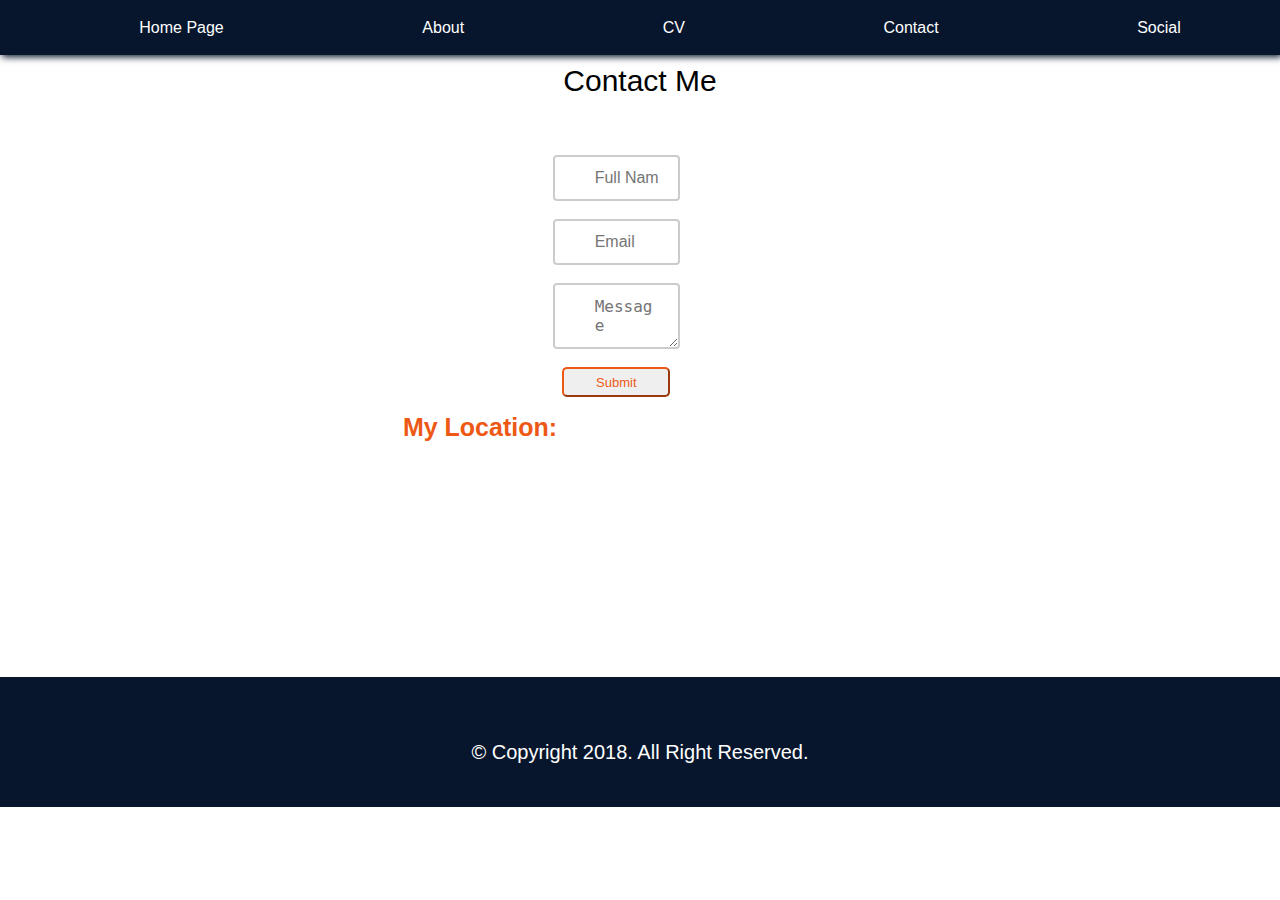
<file: assin/contact.html>
<html>
  <title>Contact</title>
	<head>
		<link rel="stylesheet" type="text/css" href="style.css">
	</head>
	<body>
	<nav>
		<ul>
			<li><a href="index.html">Home Page</a></li>
			<li><a href="about.html">About</a></li>
			<li><a href="cv.html">CV</a></li>
			<li><a href="contact.html">Contact</a></li>
			<li><a href="social.html">Social</a></li>
		</ul>
	</nav>
  <header>
    <a>Contact Me</a>
  </header>
	<section>
		<div class="main">
      <div class="contact_form">
        <form action="#">
          <input class="text_field" type="text" name="full_name" placeholder="Full Name" required></input></br></br>
          <input class="text_field" type="text" name="email" placeholder="Email" required></input></br></br>
          <textarea class="text_field" name="message" placeholder="Message" ></textarea></br></br>
          <button class="btn2">Submit</button>
        </form>
      </div>
	  <center><a class="sub2">My Location:</a></br></br></center>
      <div class="mapouter"><div class="gmap_canvas"><iframe width="653" height="507" id="gmap_canvas" src="https://maps.google.com/maps?q=27.665837582514733 85.37095006627044&t=&z=11&ie=UTF8&iwloc=&output=embed" frameborder="0" scrolling="no" marginheight="0" marginwidth="0"></iframe></div><a href="https://www.maps-erstellen.de">maps-erstellen.de</a></div>
		</div>
	</section>
	<footer>
	&copy; Copyright 2018. All Right Reserved.</footer></br>
	</footer>
	</body>
</html>
</file>
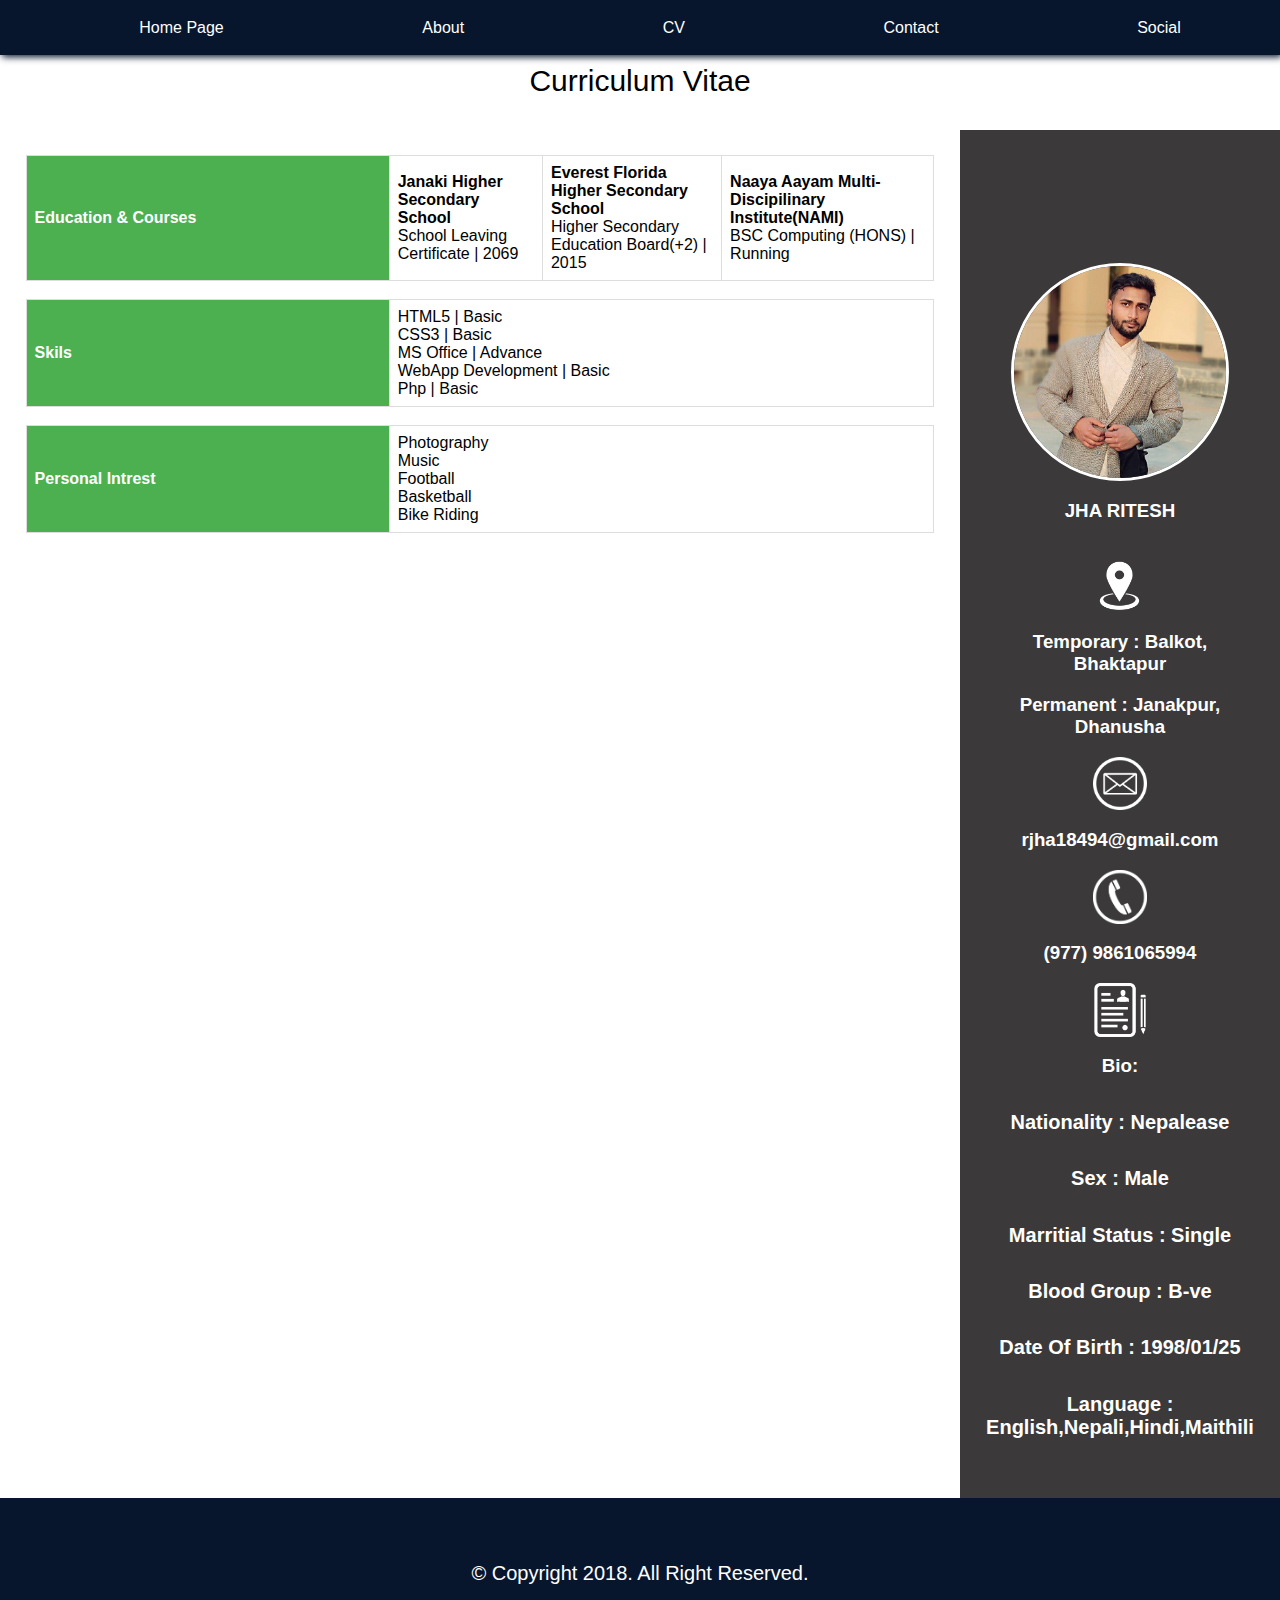
<file: assin/cv.html>
<html>
	<head>
		<link rel="stylesheet" type="text/css" href="style.css">
    <meta name="viewport" content="width=device-width, initial-scale=1.0">

	</head>
	<body>
	<nav>
		<ul>
			<li><a href="index.html">Home Page</a></li>
			<li><a href="about.html">About</a></li>
			<li><a href="cv.html">CV</a></li>
			<li><a href="contact.html">Contact</a></li>
			<li><a href="social.html">Social</a></li>
		</ul>
	</nav>
	<div class ="body">
  <header>
		<a>Curriculum Vitae</a>
  </header>
	<section>
		<div class="main">
    <table class="table">
      <tr>
        <th><a>Education & Courses</a></th>
        <td><b><a>Janaki Higher Secondary School</a></b></br><a>School Leaving Certificate | 2069</a></td>
        <td><b><a>Everest Florida Higher Secondary School</a></b></br><a>Higher Secondary Education Board(+2) | 2015</a></td>
        <td><b><a>Naaya Aayam Multi-Discipilinary Institute(NAMI)</a></b></br><a>BSC Computing (HONS) | Running</a></td>
      </tr>
    </table>
</br>
    <table class="table">
      <tr>
        <th><a>Skils</a></th>
        <td>
          <a>HTML5 | Basic</a></br>
          <a>CSS3 | Basic</a></br>
          <a>MS Office | Advance</a></br>
          <a>WebApp Development | Basic</a></br>
          <a>Php | Basic</a>
        </td>
      </tr>
    </table>
  </br>

    <table class="table">
      <tr>
        <th><a>Personal Intrest</a></th>
        <td>
          <a>Photography</a></br>
          <a>Music</a></br>
          <a>Football</a></br>
          <a>Basketball</a></br>
          <a>Bike Riding</a>
        </td>
      </tr>
    </table>


		</div>
		<div class="sidebar">
      <div class="leading"><img src="images/me.jpg" class="prof_img"></img></div>
      <h3>JHA RITESH</h3></br>
      <img src="images/loc.png" class="info_icon"></img>
      <h3>Temporary : Balkot, Bhaktapur</h3>
      <h3>Permanent : Janakpur, Dhanusha</h3>
      <img src="images/email.png" class="info_icon"></img>
      <h3>rjha18494@gmail.com</h3>
      <img src="images/phone.png" class="info_icon"></img>
      <h3>(977) 9861065994</h3>
      <img src="images/bio.png" class="info_icon"></img>
      <h3>Bio:</h3>
      <h5>Nationality : Nepalease</h5>
      <h5>Sex : Male</h5>
      <h5>Marritial Status : Single</h5>
      <h5>Blood Group : B-ve </h5>
      <h5>Date Of Birth : 1998/01/25 </h5>
      <h5>Language : English,Nepali,Hindi,Maithili</h5>
		</div>
	</section>
  <footer>
  &copy; Copyright 2018. All Right Reserved.</footer></br>
  </footer>
</div>
	</body>
</html>
</file>
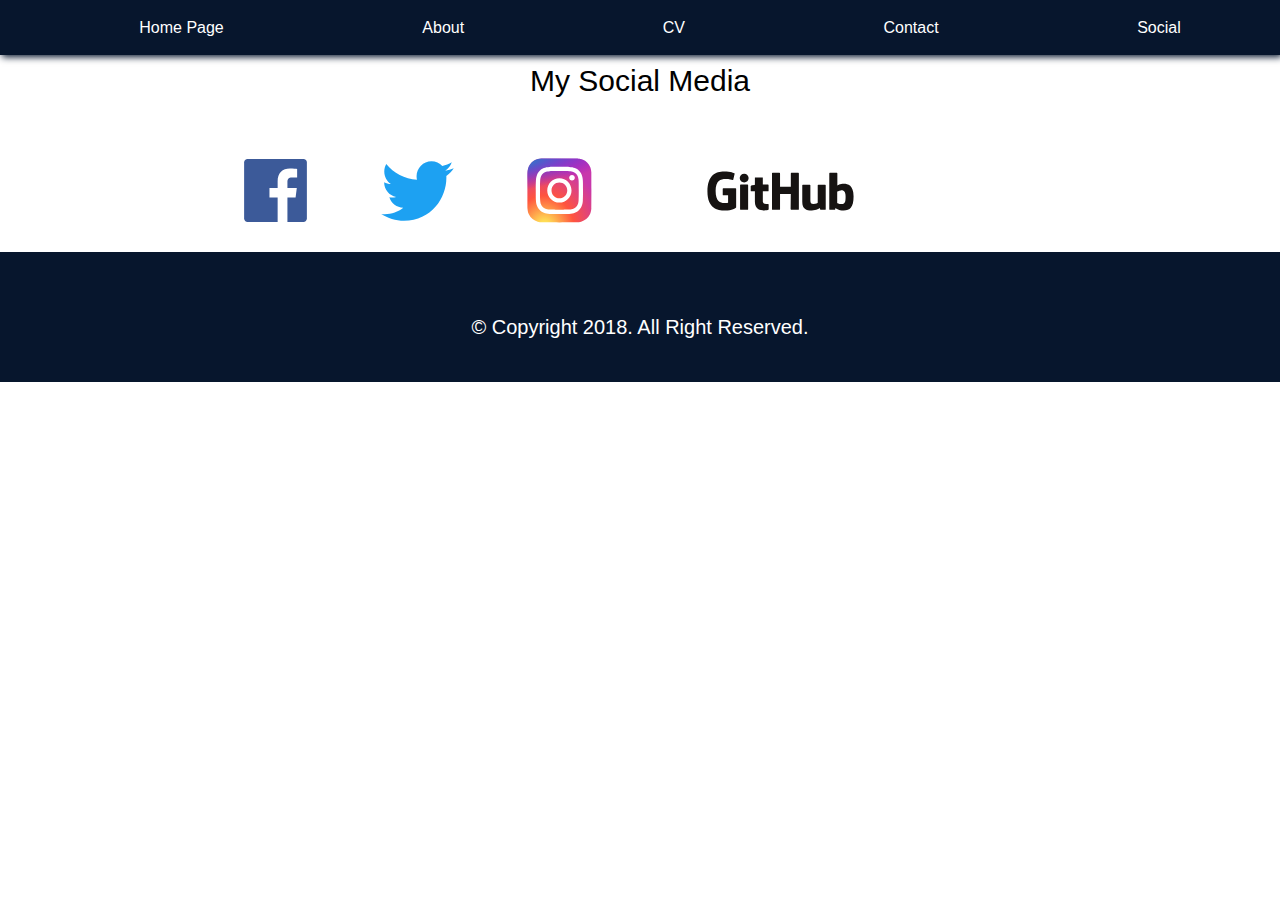
<file: assin/social.html>
<html>
	<head>
    <title>Social</title>
		<link rel="stylesheet" type="text/css" href="style.css">
	</head>
	<body>
	<nav>
		<ul>
			<li><a href="index.html">Home Page</a></li>
			<li><a href="about.html">About</a></li>
			<li><a href="cv.html">CV</a></li>
			<li><a href="contact.html">Contact</a></li>
			<li><a href="social.html">Social</a></li>
		</ul>
	</nav>
	<header>
		<a>My Social Media</a>
	</header>
	<section>
		<div class="main">
			<table>
				<tr>
					<th><img src="images/fb.svg" onclick="window.open('https://www.facebook.com/ritesh.jha.7583992','_blank')"></img></th>
					<th><img src="images/twitter.svg" onclick="window.open('https://www.twitter.com/rjha18494','_blank')"></img></th>
					<th><img src="images/insta.svg" onclick="window.open('https://www.instagram.com/rites_jha','_blank')"></img></th>
					<th><img src="images/git.svg" onclick="window.open('https://github.com/maverick-ritesh','_blank')"></img></th>
				</tr>
			</table>
		</div>
	</section>
	<footer>
	&copy; Copyright 2018. All Right Reserved.</footer></br>
	</footer>
	</body>
</html>
</file>
<file: assin/style.css>
body{
	margin:0;
	padding:0;
	font-family: "Trebuchet MS", Arial, Helvetica, sans-serif;
	background-repeat:no-repeat;
	background-size:100% auto;
}


header,footer{
		text-align:center;
		padding:5%;
		height: 0.2%;
      }

footer{
	background:#07162d;
	color:white;
	font-size: 20px;
}

nav{
	position: fixed;
	width: 100%;
	box-shadow: 2px 2px 7px #07162d;
;
}
nav ul{
		margin:0;
		display:flex;
		justify-content:space-around;
		background-color: #07162d;
}
nav ul li{
	list-style:none;
	margin:0.5%;
	padding:1%;

}

nav ul li a{
	color:white;
	text-decoration: none;
	-webkit-transition: width .9s;
	-webkit-transition-timing-function: ease-out;
	transition-timing-function: ease-out;
	transition: .9s;
}

nav ul li a:hover{
	text-decoration:underline;
	color:grey;
	font-size:30px;

}

/*main content & body holder */
section{
	display:flex;
}

/*main body content holder*/
.main{
	width:71%;text-align: left;padding:2%;}

/*langing page title*/
.main .title{
	color: white;
	font-weight: bold;
	font-size:40px;
}	

/*lading page sub title type 1*/
.main .sub1{
	color: white;
	font-weight: bold;
	font-size:25px;
}

/*landing page sub title type 2*/
.main .sub2{
	color: #ed5915;
	font-weight: bold;
	font-size:25px;
}


/*landing page main container*/
.landing_page_cont{
	padding-left: 10%;
	width: 40%;
}

/*main contents buttons*/
.main button{
	border-radius: 5px;
	height: 6%;
	width: 17%;
	border-color: #ed5915;
	font-size: 13px;
}

.main .btn1{
	background-color:#ed5915;
	color:white;
}

.main .btn2{
	color:#ed5915;
}

.main .btn1:hover{
	cursor: hand;
	background-color:#dd5313;

}

.main .btn2:hover{
	cursor: hand;
	background-color:#e5e3e3;

}


.main table{
	padding-left: 20%;
}

.main table th img{
	width: 50%;
	height: 50%;
	-webkit-transition: width .5s;
	-webkit-transition-timing-function: ease-out;
	transition-timing-function: ease-out;
	transition: .5s;
}

.main table th img:hover{
	width: 56%;
	height: 56%;
	cursor:hand;
}

/*body side bar content holder*/
.sidebar{
	background:#3b393a;width:21%;
	text-align: center;
	padding:2%;
	font-family: "Trebuchet MS", Arial, Helvetica, sans-serif;
}
.sidebar a , .sidebar h3 , .sidebar h5{
  color:white;
}

header a {
	font-family: "Trebuchet MS", Arial, Helvetica, sans-serif;
	font-size:30px;
}

.table {
    font-family: "Trebuchet MS", Arial, Helvetica, sans-serif;
    border-collapse: collapse;
    width: 100%;
}

.table td, .table th {
    border: 1px solid #ddd;
    padding: 8px;
}

.table th{
	width:40%;
}

.table tr:nth-child(even){background-color: #f2f2f2;}

.table tr td:hover {background-color: #ddd;}

.table th {
    padding-top: 12px;
    padding-bottom: 12px;
    text-align: left;
    background-color: #4CAF50;
    color: white;
}

.info_icon{
	height:auto;
	width:20%;
}

.prof_img{
	border:3px solid white;
	border-radius:50%;
	height:auto; width:79%;
	-webkit-transition: width 1.4s;
	-webkit-transition-timing-function: ease-out;
	transition-timing-function: ease-out;
	transition: width 1.4s;
}

.prof_img:hover{
	width: 90%;
}

.sidebar .leading{
	padding-top:40%;
}

.sidebar h5{
		font-size:20px;
}

.text_field {
    width: 20%;
    box-sizing: border-box;
    border: 2px solid #ccc;
    border-radius: 4px;
    font-size: 16px;
		padding: 14px 20px;
    background-color: white;
    background-position: 10px 10px;
    padding: 12px 20px 12px 40px;
    -webkit-transition: width 0.4s ease-in-out;
    transition: width 0.4s ease-in-out;
}

.button{
	width: 20%;
	height:5%;
}

.text_field:focus {
    width: 50%;
}

.contact_form{
	padding-left:30%;
	text-align: center;
	align-content: center;
}

.mapouter{
	overflow:hidden;
	height:200px;
	width:653px;
	padding-left:34%;
}
.gmap_canvas {
		background:none!important;
		height:200px;
		width:653px;
	}
@media screen and (max-width:600px){
	nav{
		position: relative;
	}
	nav ul{
		flex-direction:column;
	}
	nav ul li{
		width:94%;
		margin:1%;
		padding:1%;
	}
	section{
		flex-direction: column;
	}
	.main{
		width:96%;
		order:10%;
	}
	.sidebar{
		width:96%;
		order:1;
	}
}
</file>
